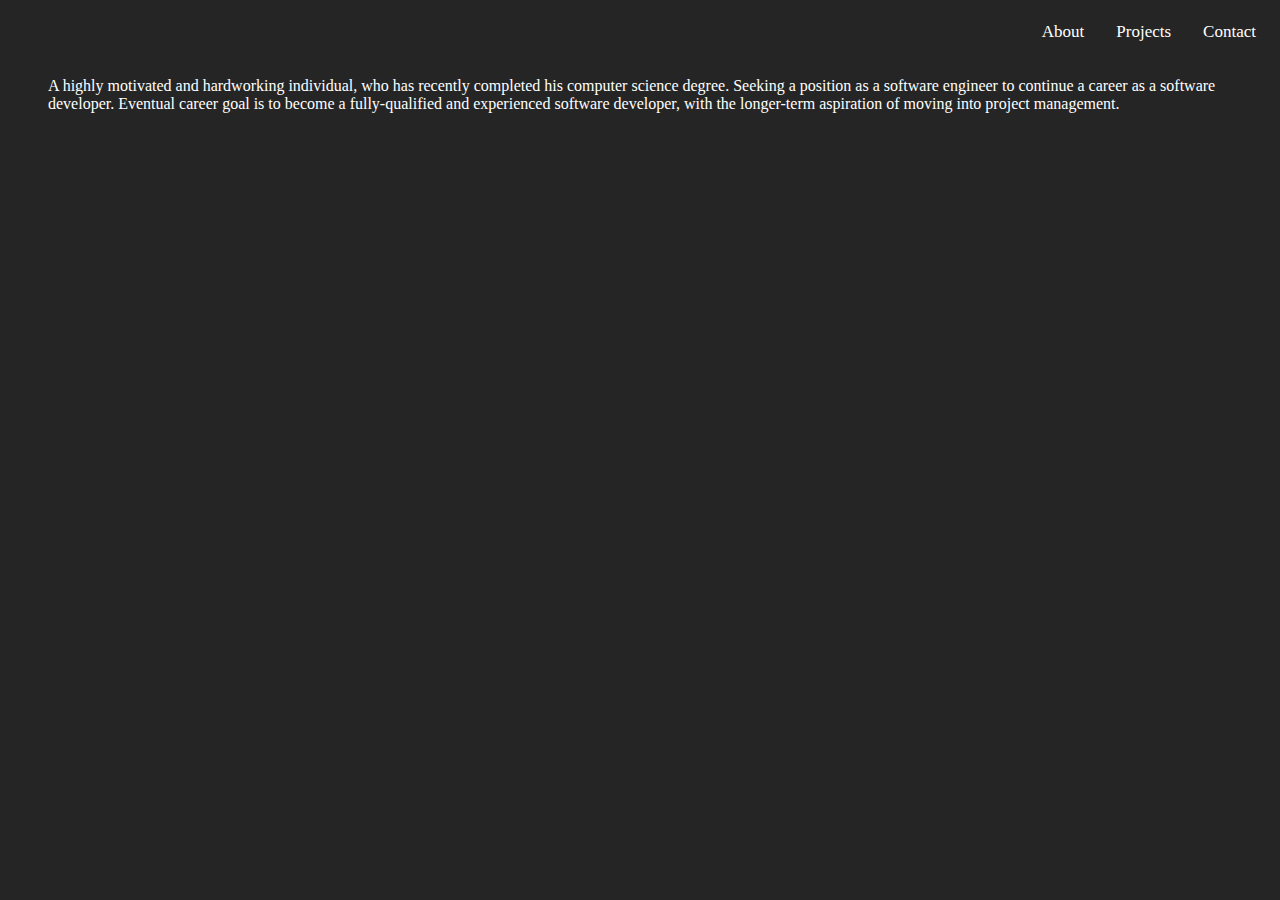
<file: Html/index.html>
<!DOCKTYPE html>

<html>
<head>
	<script src="..\JavaScript\essentials.js"></script>
	<script>load_header()</script>
</head>
<body class="pagetheme">
	<script>load_navigation()</script>
	<div>
		<p>A highly motivated and hardworking individual, who has recently completed his computer science degree. Seeking a position as a software engineer to continue a career as a software developer. Eventual career goal is to become a fully-qualified and experienced software developer, with the longer-term aspiration of moving into project management. </p>
	</div>
</body>
</html>
</file>
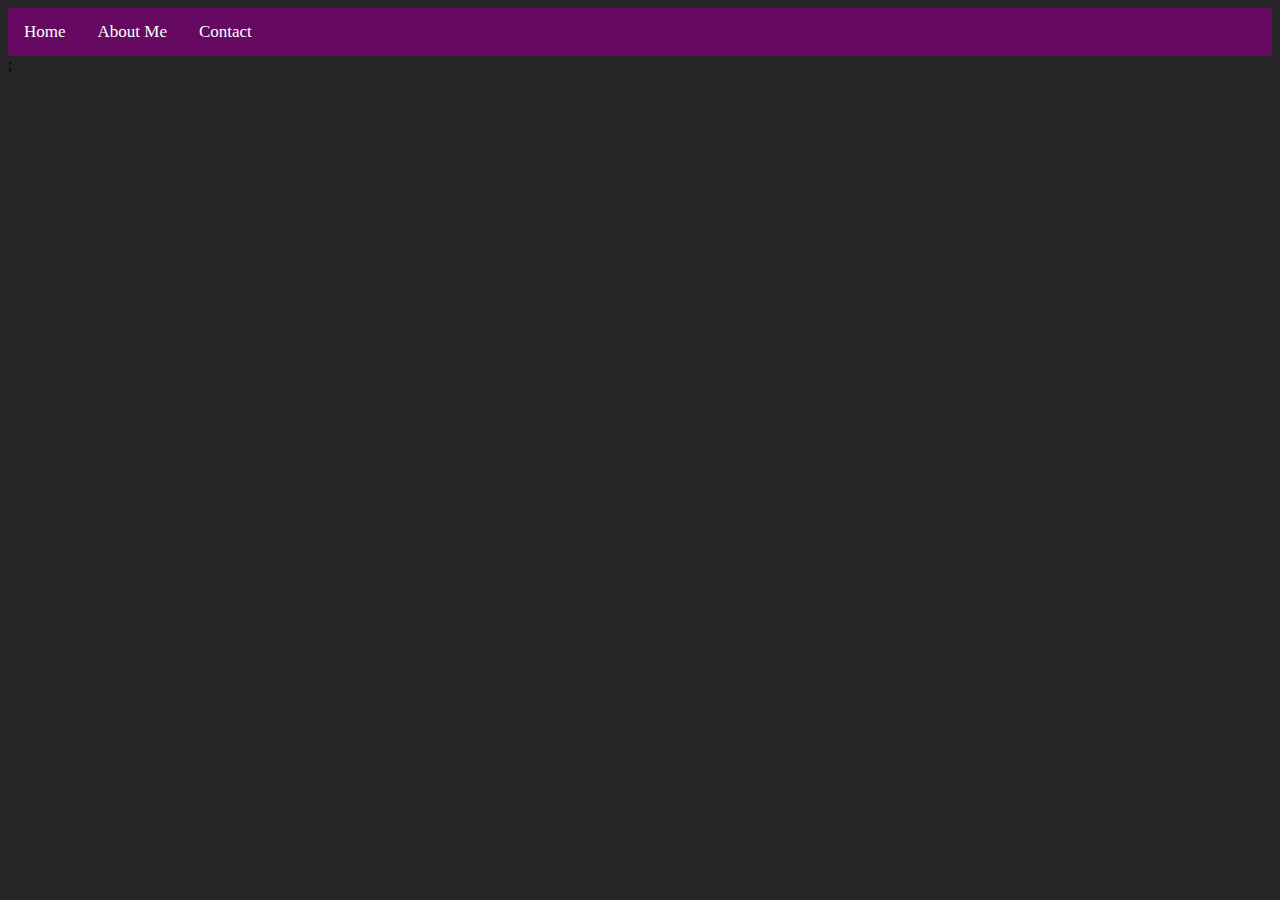
<file: about.html>
<!DOCKTYPE html>

<html>
<head>
    <link rel="stylesheet" href="navigation.css">
    <link rel="stylesheet" href="page.css">
    <script src="essentials.js"></script>
</head>
<body class="pagetheme">
    <script>load_navigation()</script>

</body>
</html>
</file>
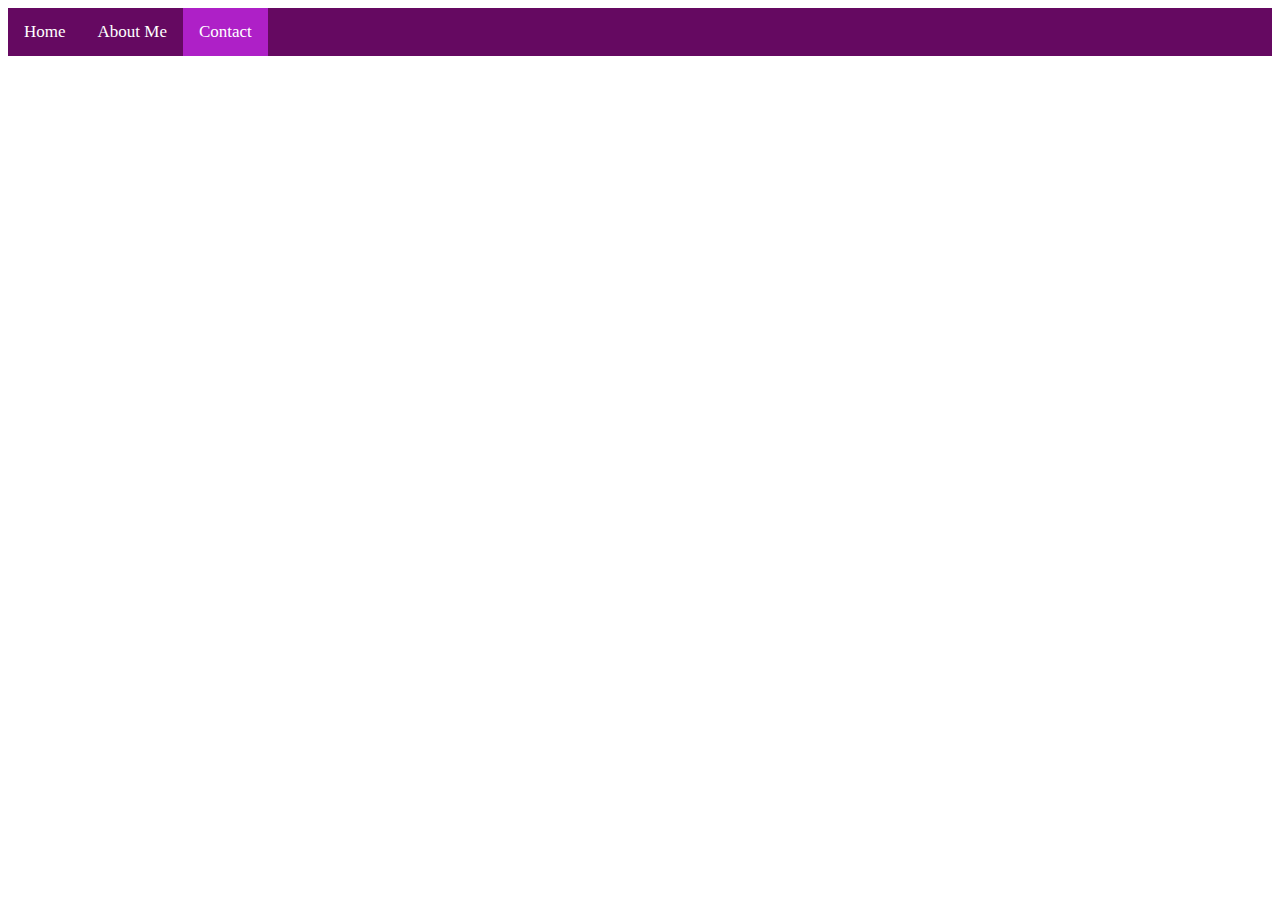
<file: contact.html>
<!DOCKTYPE html>

<html>
<head>
    <link rel="stylesheet" href="navigation.css">
</head>
<body>
    <div class="topnav">
        <a href="index.html">Home</a>
        <a href="aboutme.html">About Me</a>
        <a class="active" href="contact.html">Contact</a>
    </div>
</body>
</html>
</file>
<file: navigation.css>
/* Add a black background color to the top navigation */
.topnav {
    background-color: #650961;
    overflow: hidden;
}

    /* Style the links inside the navigation bar */
    .topnav a {
        float: left;
        color: white;
        text-align: center;
        padding: 14px 16px;
        text-decoration: none;
        font-size: 17px;
    }

        /* Change the color of links on hover */
        .topnav a:hover {
            background-color: #ddd;
            color: black;
        }

        /* Add a color to the active/current link */
        .topnav a.active {
            background-color: #ae20c7;
            color: white;
        }
</file>
<file: page.css>
/*add main page theme*/
.pagetheme {
    background-color: #252525;
}
</file>
